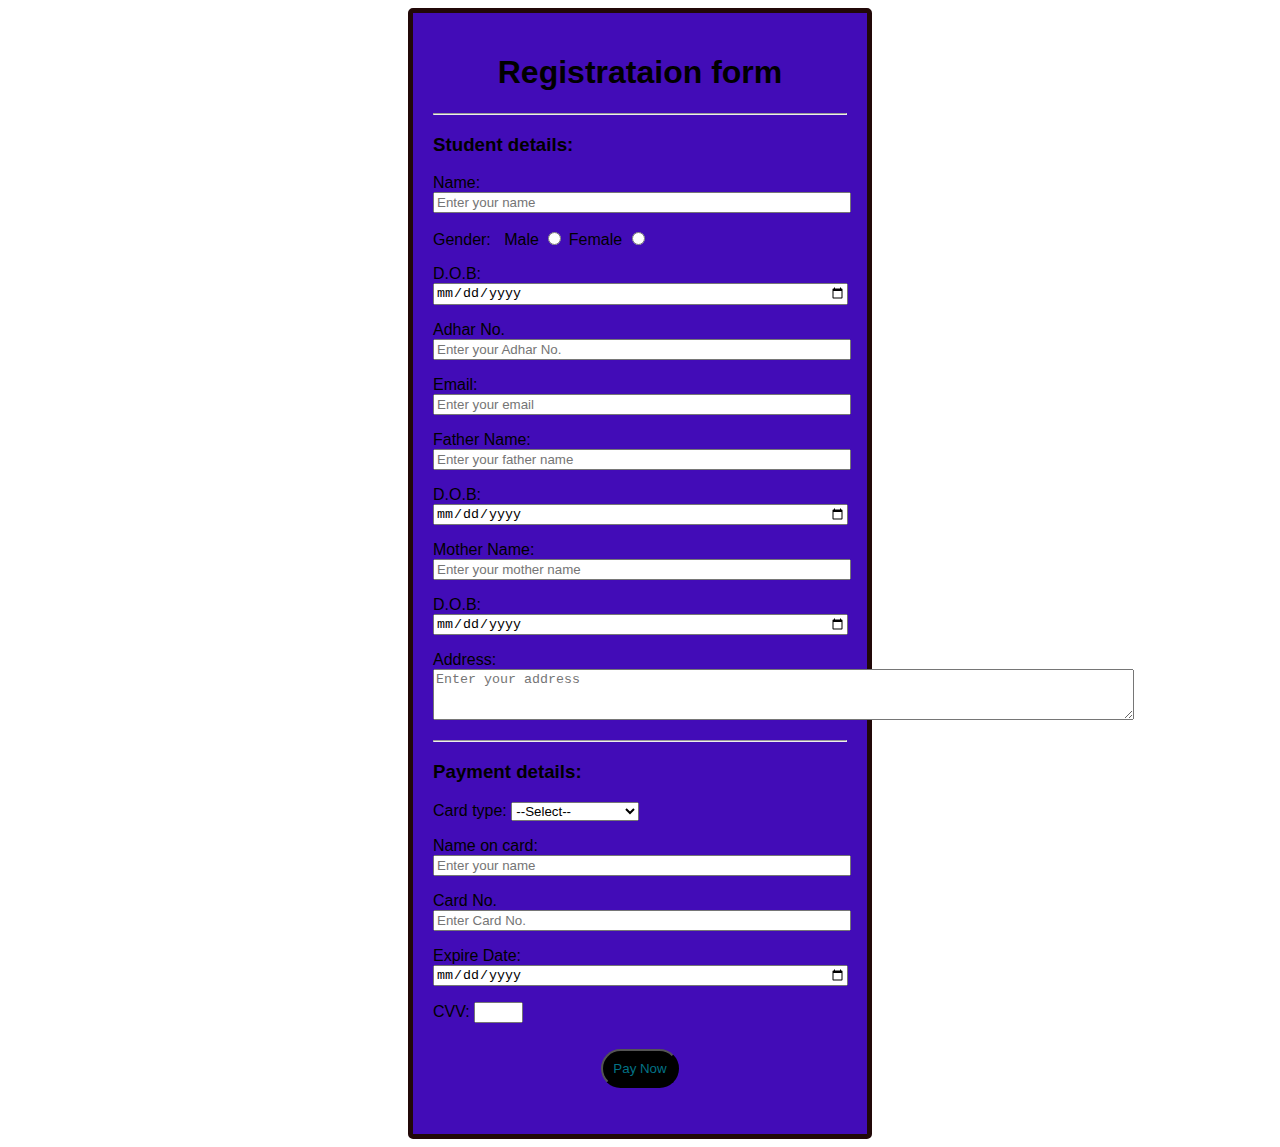
<file: form.html>
<!DOCTYPE html>
<html lang="en">
<head>
    <meta charset="UTF-8">
    <meta http-equiv="X-UA-Compatible" content="IE=edge">
    <meta name="viewport" content="width=device-width, initial-scale=1.0">
    <title>Registrataion form</title>
    <link rel="stylesheet" href="form.css">
</head>
<body>
    <div class="main">
    <h1><div class="A">Registrataion form</div></h1>
    <hr>
    <h3>Student details:</h3>
    <p>Name:&nbsp;<input type="text" name="my name" placeholder="Enter your name"></p>
    <p>Gender: &nbsp; Male&nbsp;<input type="radio" name="gender"> Female&nbsp;<input type="radio" name="gender"></p>
    <p>D.O.B:&nbsp;<input type="date" name="my dob" size="4"></p>
    <p>Adhar No.&nbsp;<input type="number" name="my aadhar" placeholder="Enter your Adhar No."></p>
    <p>Email:&nbsp; <input type="email" name="my email" placeholder="Enter your email"></p>
    <p>Father Name: &nbsp;<input type="text" name="my father name" placeholder="Enter your father name"></p>
    <p>D.O.B:&nbsp;<input type="date" name="my dob"></p>
    <p>Mother Name: &nbsp;<input type="text" name="my mother name" placeholder="Enter your mother name"></p>
    <p>D.O.B:&nbsp;<input type="date" name="my dob"></p>
   <p>Address:&nbsp;<textarea name="my text" rows="3px" cols="85px" placeholder="Enter your address"></textarea></p>
   <hr><h3>Payment details:</h3>
   <p class="E">Card type:&nbsp;<select name="card" id="card">
    <option value="--Select--">--Select--</option>
    <option value="Visa">Visa</option>
    <option value="Rupay">Rupay</option>
    <option value="Master Card">Master Card</option>
    <option value="Inrernational Card">International Card</option>   
   </select>
  </p>
   <p>Name on card:&nbsp;<input type="text" name="my name" placeholder="Enter your name"></p>
   <p>Card No.&nbsp;<input type="number" name="my number" size="16" placeholder="Enter Card No."></p>
   <p>Expire Date:&nbsp;<input type="date"></p>
   <p>CVV:&nbsp;<input type="password" name="cvv" size="3"></p>
   <p class="in"><input type="submit" value="Pay Now"></p>
</div>
</body>
</html>
</file>
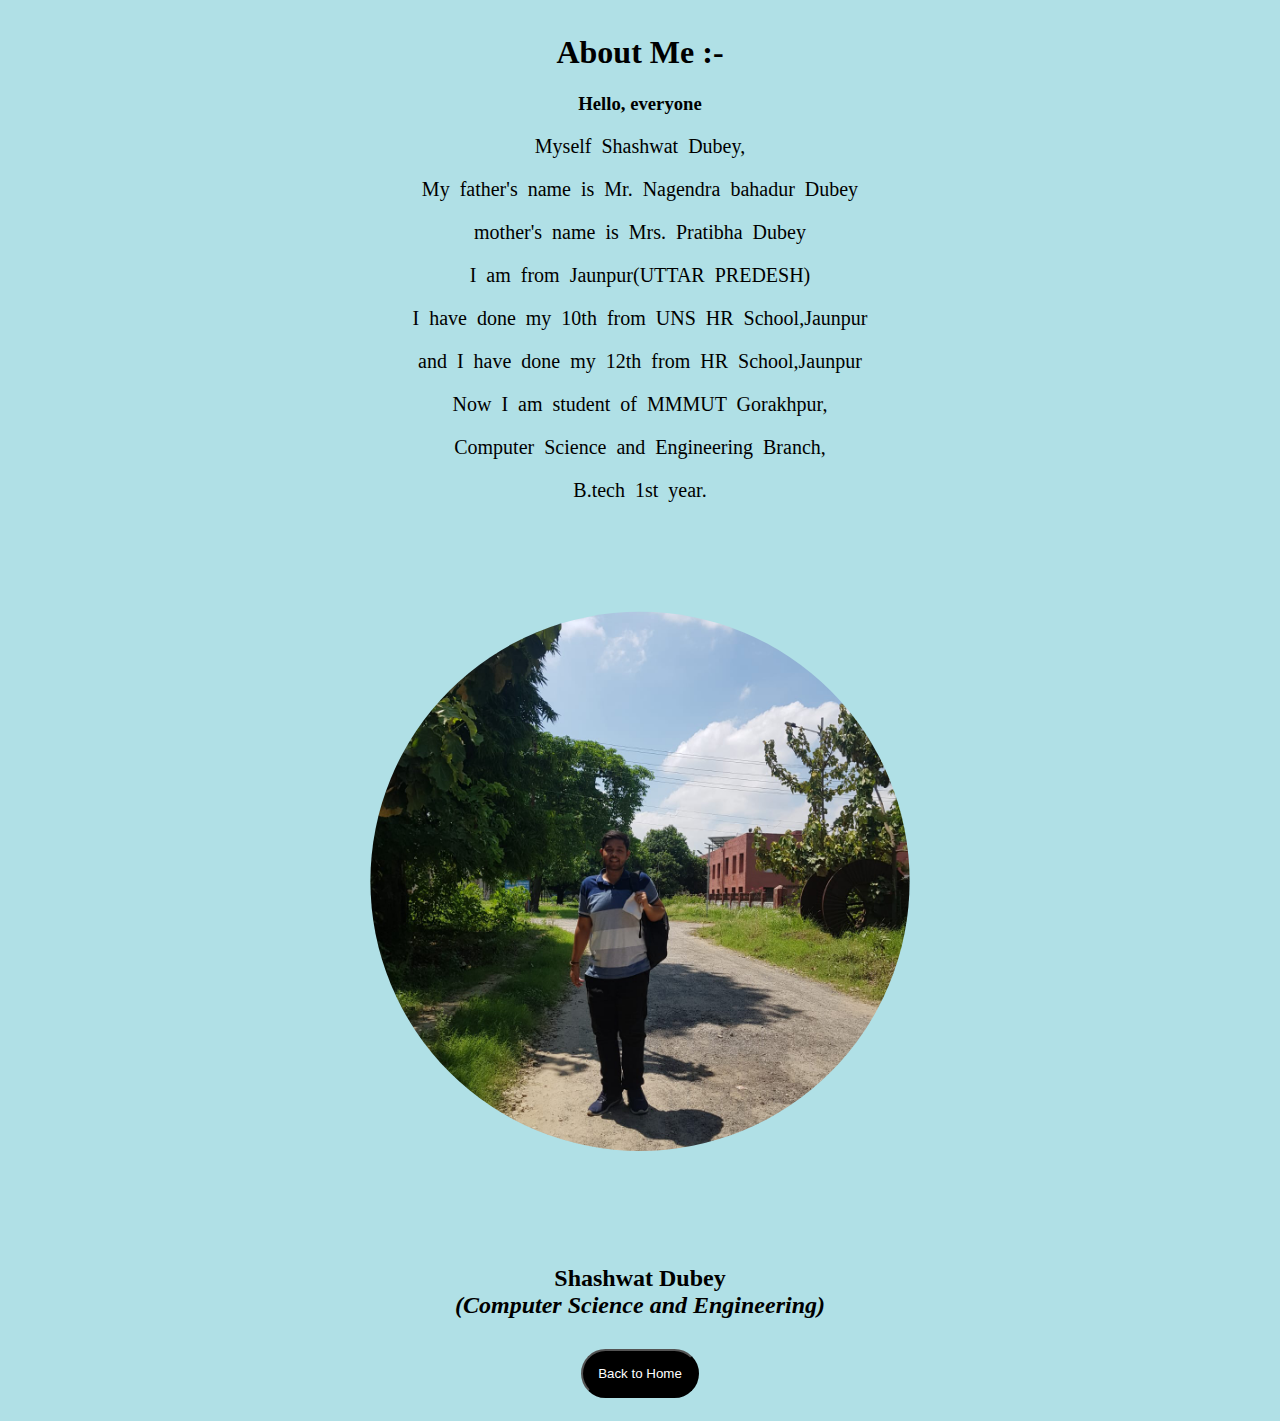
<file: intro.html>
<!DOCTYPE html>
<html lang="en">
<head>
    <meta charset="UTF-8">
    <meta http-equiv="X-UA-Compatible" content="IE=edge">
    <meta name="viewport" content="width=device-width, initial-scale=1.0">
    <title>My intro</title>
    <link rel="stylesheet" href="intro.css">
</head>
<body>
    <body style="background-color:powderblue;"></body>
    <div class="container">
    <h1>About Me :-</h1>
    <h3>Hello, everyone</h3>
    <p>Myself Shashwat Dubey,</p>
    <p> My father's name is Mr. Nagendra bahadur Dubey</p>
    <p> mother's name is Mrs. Pratibha Dubey</p>
    <p>I am from Jaunpur(UTTAR PREDESH) </p>
    <p>I have done my 10th from UNS HR School,Jaunpur  </p>
    <p>and I have done my 12th from HR School,Jaunpur</p>
    <p>Now I am student of MMMUT Gorakhpur,  </p>
    <p>Computer Science and Engineering Branch, </p>
    <p>B.tech 1st year.</p>
<img src="s.jpeg" class="img" width="43%">
<h2 class="shivam">Shashwat Dubey<br><i>
(Computer Science and Engineering)</i></h2>
<a href="index.html" class="button"><button>Back to Home</button></a>
</div>
</body>
</html>
</file>
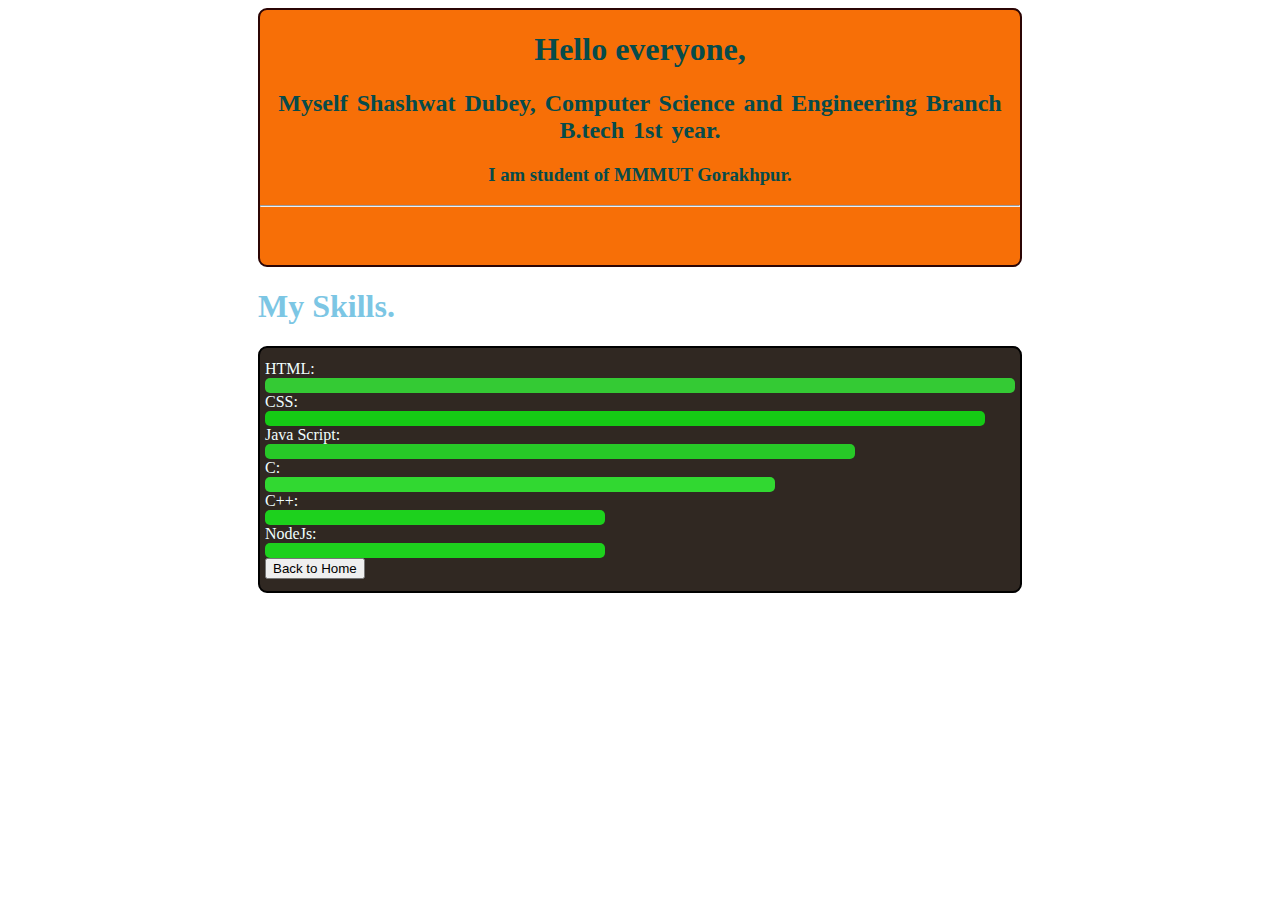
<file: skil.html>
<!DOCTYPE html>
<html lang="en">
<head>
    <meta charset="UTF-8">
    <meta http-equiv="X-UA-Compatible" content="IE=edge">
    <meta name="viewport" content="width=device-width, initial-scale=1.0">
    <title>Document</title>
    <link rel="stylesheet" href="skill.css">
</head>
<body>
    <div class="a">
    <h1>Hello everyone,</h1>
    <h2>Myself <span> Shashwat Dubey,</span> Computer Science and Engineering Branch B.tech 1st year.</h2>
    <h3>I am student of MMMUT Gorakhpur.</h3>
    <hr>
</div>
    <h1 class="skl">My Skills.</h1>
    <div class="skilcontainer">
        HTML:<div class="skill1"></div>
        CSS:<div class="skill2"></div>
        Java Script:<div class="skill3"></div>
        C:<div class="skill4"></div>
        C++:<div class="skill5"></div>
        NodeJs:<div class="skill5"></div>

        <a href="index.html" class="button" style background-color:"blue"><button>Back to Home</button></a>
        
    </div>
</body>
</html>
</file>
<file: form.css>
.A{
    text-align: center;
}
.main{
    box-sizing: border-box;
    font-family: Verdana, Geneva, Tahoma, sans-serif;
    border: 5px solid rgb(33, 8, 8);
    border-radius: 5px;
    padding: 20px;
    margin-left: 400px;
    margin-right: 400px;
    background-color: #420cb7;
}
input[type="date"],
input[type="number"],
input[type="email"],
input[type="my text"],
input[type="text"]{
    width: 99%;
}
input[type=submit]{
    border-radius: 30px;
    background-color: black;
    padding:10px;
    margin: 10px;
    color: rgb(3, 114, 134);
}
.in{
    text-align: center;
}
input[type=submit]:hover{
    background-color: rgb(9, 160, 173);
    cursor: pointer;
    color: blueviolet;
}
</file>
<file: intro.css>
.container{
    padding: 5px;
    display: block;
    margin: auto;
    text-align: center;
}
p{
font-size: 20px;

word-spacing: 5px;
}
.img{
  clip-path: circle();
}
.button button{
border-radius: 35px;
background-color: black;
padding:15px;
margin: 10px;
color: white;
}
.button button:hover{
cursor: pointer;
background-color: rgb(165, 19, 19);
color: rgb(31, 18, 18);
}
@media (min-width:200px) and (max-width:300px){
h1{
font-size: 18px;
}
h2{
font-size: 14px;
}
h3{
font-size: 14px;
}
p{
font-size: 10px;
}
.button button{
font-size: 5px;
border-radius: 30px;
background-color: rgb(30, 20, 20);
padding:2px;
margin: 2px;
color: rgb(164, 33, 33);
}
}
@media (min-width:300px) and (max-width:500px){
h1{
font-size: 25px;
}
h2{
font-size: 20px;
}
h3{
font-size: 20px;
}
p{
font-size: 16px;
}
.button button{
font-size: 8px;
border-radius: 30px;
background-color: black;
padding:4px;
margin: 3px;
color: rgb(160, 33, 33);
}
}
</file>
<file: skill.css>
.a{
     margin-left: 250px;
     margin-right: 250px;
    border-radius: 9px;
    background-color: rgb(247, 111, 7);
    padding-bottom: 50px;
    border: 2px solid rgb(43, 5, 5);
    text-align: center;
    color: rgb(6, 75, 75);
}
.skl{
    color: rgb(124, 198, 228);
    margin-left: 250px;
} 
.skilcontainer{
    border-radius: 9px;
    margin-left: 250px;
    padding-left: 5px;
    padding-bottom: 12px;
    padding-top: 12px;
    margin-right: 250px;
    border: 2px solid black;
    background-color: rgb(48, 40, 34);
    color: azure;
}
.skill1{
    border-radius: 5px;
    width: 970px;
    height: 5px;
    background-color: rgb(54, 66, 54);
    padding: 5px;
}
.skill2{
    border-radius: 5px;
    width: 900px;
    height: 5px;
    background-color: rgb(54, 66, 54);
    padding: 5px;
}    
 .skill3{
    border-radius: 5px;
    width: 800px;
    height: 5px;
    background-color: rgb(54, 66, 54);
    padding: 5px;
}     
.skill4{
    border-radius: 5px;
    width: 600px;
    height: 5px;
    background-color: rgb(54, 66, 54);
    padding: 5px;
}
.skill5{
    border-radius: 5px;
    width: 350px;
    height: 5px;
    background-color: rgb(54, 66, 54);
    padding: 5px;
}
.skill6{
    border-radius: 5px;
    width: 256px;
    height: 5px;
    background-color: rgb(54, 66, 54);
    padding: 5px;
}
.skill7{
    border-radius: 5px;
    width: 150px;
    height: 5px;
    background-color: rgb(54, 66, 54);
    padding: 5px;
}
h2{
    word-spacing: 3px;
}
@media (min-width:70px) and (max-width:250px)
{

    .a{
        margin-left: 10px;
        margin-right: 10px;
       border-radius: 9px;
       background-color: rgb(5, 53, 40);
       padding-bottom: 3px;
       border: 2px solid black;
       text-align: center;
   }
   .skl{
       color: rgb(3, 32, 89);
       margin-left: 10px;
   } 
   .skilcontainer{
       border-radius: 9px;
       margin-left: 10px;
       padding-left: 1px;
       padding-bottom: 2px;
       padding-top: 2px;
       margin-right: 10px;
       border: 2px solid black;
       background-color: rgb(171, 217, 217);
   }
   .skill1{
       width: 180px;
       height: 1px;
       background-color: rgb(52, 202, 52);
       padding: 5px;
   }
   .skill2{
       width: 160px;
       height: 1px;
       background-color: rgb(21, 202, 21);
       padding: 5px;
   }    
    .skill3{
       width: 140px;
       height: 1px;
       background-color: rgb(39, 201, 39);
       padding: 5px;
   }     
   .skill4{
       width: 100px;
       height: 1px;
       background-color: rgb(49, 216, 49);
       padding: 5px;
   }
   .skill5{
       width: 60px;
       height: 1px;
       background-color: rgb(29, 209, 29);
       padding: 5px;
   }
   .skill6{
       width: 40px;
       height: 1px;
       background-color: rgb(14, 209, 14);
       padding: 5px;
   }
   .skill7{
       width: 20px;
       height: 1px;
       background-color: rgb(13, 211, 13);
       padding: 5px;
   }
   h1{
       font-size: 16px;
   }
   h2{
       font-size: 13px;
   }
   h3{
       font-size: 10px;
   }
   p{
       font-size: 9px;
   }
}
@media (min-width:250px) and (max-width:350px)
{

    .a{
        margin-left: 10px;
        margin-right: 10px;
       border-radius: 9px;
       background-color: rgb(192, 231, 220);
       padding-bottom: 3px;
       border: 2px solid black;
       text-align: center;
   }
   .skl{
       color: rgb(13, 81, 217);
       margin-left: 10px;
   } 
   .skilcontainer{
       border-radius: 9px;
       margin-left: 10px;
       padding-left: 1px;
       padding-bottom: 2px;
       padding-top: 2px;
       margin-right: 10px;
       border: 2px solid black;
       background-color: rgb(171, 217, 217);
   }
   .skill1{
       width: 240px;
       height: 1px;
       background-color: rgb(52, 202, 52);
       padding: 5px;
   }
   .skill2{
       width: 220px;
       height: 1px;
       background-color: rgb(21, 202, 21);
       padding: 5px;
   }    
    .skill3{
       width: 180px;
       height: 1px;
       background-color: rgb(39, 201, 39);
       padding: 5px;
   }     
   .skill4{
       width: 140px;
       height: 1px;
       background-color: rgb(49, 216, 49);
       padding: 5px;
   }
   .skill5{
       width: 60px;
       height: 1px;
       background-color: rgb(29, 209, 29);
       padding: 5px;
   }
   .skill6{
       width: 40px;
       height: 1px;
       background-color: rgb(14, 209, 14);
       padding: 5px;
   }
   .skill7{
       width: 20px;
       height: 1px;
       background-color: rgb(13, 211, 13);
       padding: 5px;
   }
   h1{
       font-size: 16px;
   }
   h2{
       font-size: 13px;
   }
   h3{
       font-size: 10px;
   }
   p{
       font-size: 9px;
   }
}

@media (min-width:350px) and (max-width:700px)
{

    .a{
        margin-left: 15px;
        margin-right: 15px;
       border-radius: 9px;
       background-color: rgb(192, 231, 220);
       padding-bottom: 4px;
       border: 2px solid black;
       text-align: center;
   }
   .skl{
       color: rgb(13, 81, 217);
       margin-left: 15px;
   } 
   .skilcontainer{
       border-radius: 9px;
       margin-left: 12px;
       padding-left: 1px;
       padding-bottom: 2px;
       padding-top: 2px;
       margin-right: 12px;
       border: 2px solid black;
       background-color: rgb(171, 217, 217);
   }
   .skill1{
       width: 300px;
       height: 1px;
       background-color: rgb(52, 202, 52);
       padding: 5px;
   }
   .skill2{
       width: 280px;
       height: 1px;
       background-color: rgb(21, 202, 21);
       padding: 5px;
   }    
    .skill3{
       width: 260px;
       height: 1px;
       background-color: rgb(39, 201, 39);
       padding: 5px;
   }     
   .skill4{
       width: 200px;
       height: 1px;
       background-color: rgb(49, 216, 49);
       padding: 5px;
   }
   .skill5{
       width: 100px;
       height: 1px;
       background-color: rgb(29, 209, 29);
       padding: 5px;
   }
   .skill6{
       width: 60px;
       height: 1px;
       background-color: rgb(14, 209, 14);
       padding: 5px;
   }
   .skill7{
       width: 40px;
       height: 1px;
       background-color: rgb(13, 211, 13);
       padding: 5px;
   }
   h1{
       font-size: 16px;
   }
   h2{
       font-size: 13px;
   }
   h3{
       font-size: 10px;
   }
   p{
       font-size: 9px;
   }
}
@media (min-width:700px) and (max-width:1300px){
    .skill1{
        border-radius: 5px;
        width: 740px;
        height: 5px;
        background-color: rgb(52, 202, 52);
        padding: 5px;
    }
    .skill2{
        border-radius: 5px;
        width: 710px;
        height: 5px;
        background-color: rgb(21, 202, 21);
        padding: 5px;
    }    
     .skill3{
        border-radius: 5px;
        width: 580px;
        height: 5px;
        background-color: rgb(39, 201, 39);
        padding: 5px;
    }     
    .skill4{
        border-radius: 5px;
        width: 500px;
        height: 5px;
        background-color: rgb(49, 216, 49);
        padding: 5px;
    }
    .skill5{
        border-radius: 5px;
        width: 330px;
        height: 5px;
        background-color: rgb(29, 209, 29);
        padding: 5px;
    }
    .skill6{
        border-radius: 5px;
        width: 260px;
        height: 5px;
        background-color: rgb(14, 209, 14);
        padding: 5px;
    }
    .skill7{
        border-radius: 5px;
        width: 150px;
        height: 5px;
        background-color: rgb(13, 211, 13);
        padding: 5px;
    }
}
</file>
